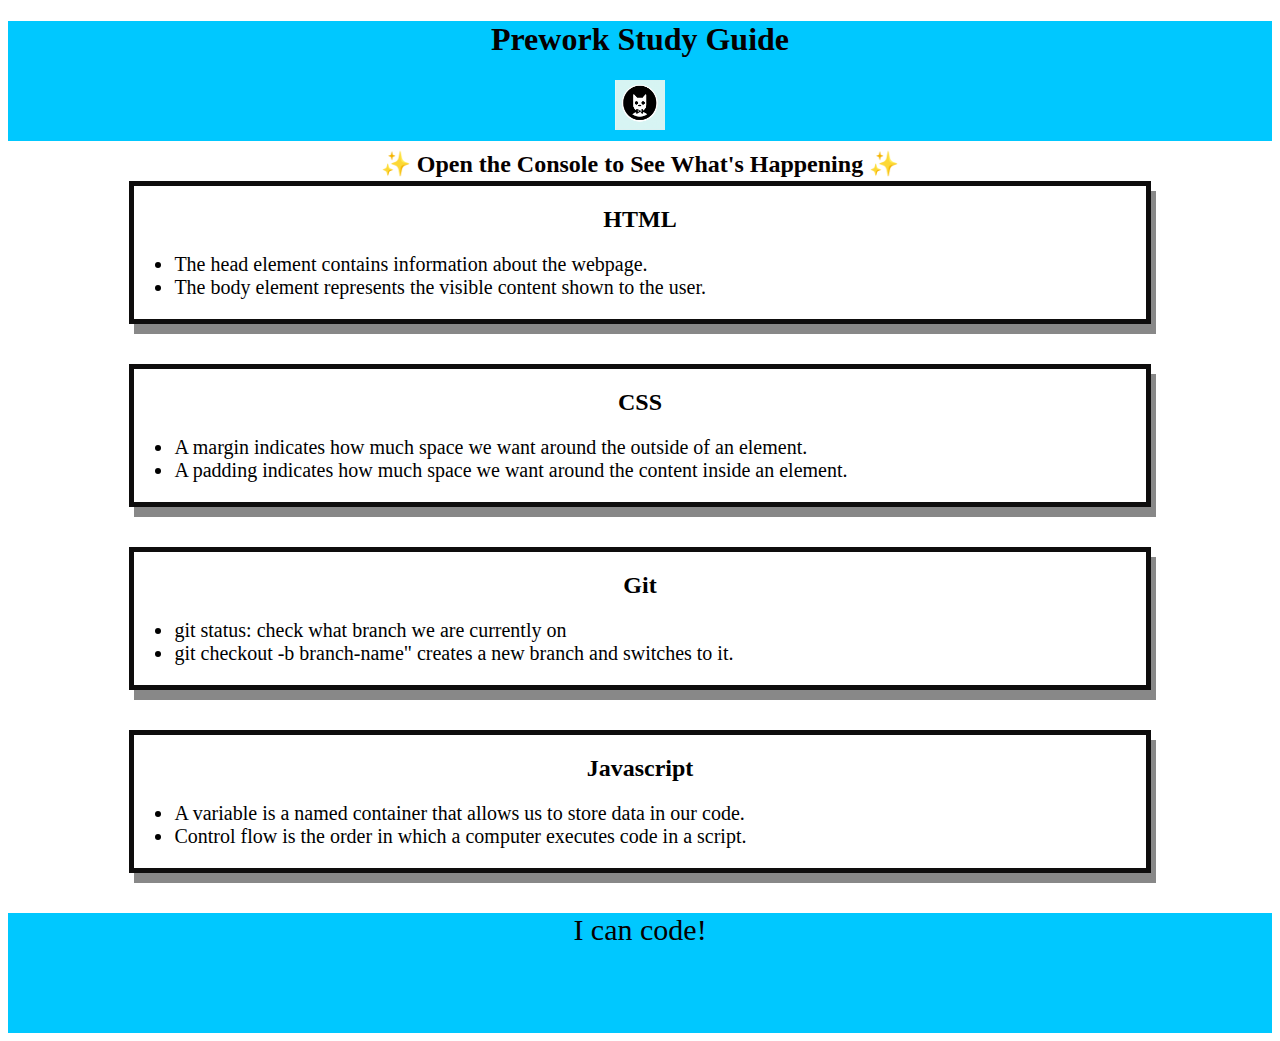
<file: index.html>
<!DOCTYPE html>
<html lang="en">
  <head>
    <meta charset="UTF-8" />
    <meta http-equiv="X-UA-Compatible" content="IE=edge" />
    <meta name="viewport" content="width=device-width, initial-scale=1.0" />
    <link rel="stylesheet" href="./assets/style.css" />
    <title>Prework Study Guide</title>
  </head>

  <body> 
    <header id="top">
      <h1>Prework Study Guide</h1>


      <img src="bowtie-cat.png" alt="Profile image of cat wearing a bow tie." />
      <h2> ✨ Open the Console to See What's Happening ✨ </h2>
    </header>

    <main>

    <section class="card" id=" html-section"> 
      <h2>HTML</h2>
      <ul> 
        <li>The head element contains information about the webpage. </li>
        <li> The body element represents the visible content shown to the user.</li>
        <ul>
        </ul>
    </section>
    
    <section class="card" id="css-section:">
       <h2> CSS</h2>
         <ul>
            <li>A margin indicates how much space we want around the outside of an element.</li>
            <li>A padding indicates how much space we want around the content inside an element.</li>
          </ul>   
       </ul>
    </section>

    <section class="card" id ="git-section">
      <h2>Git</h2>
        <ul> 
        <li>git status: check what branch we are currently on </li>
        <li> git checkout -b branch-name" creates a new branch and switches to it.</li>
        </ul>
        </section>

     <section class="card" id ="javascript-section" 
    ><h2> Javascript</h2>
    <ul>
        <li>A variable is a named container that allows us to store data in our code.</li>
        <li>Control flow is the order in which a computer executes code in a script.</li>
     </ul>
    </section>
  </main>


    <footer>
      <p>I can code!</p>
    </footer>
    <script src="./assets/script.js"></script>
  </body>
</html>
</file>
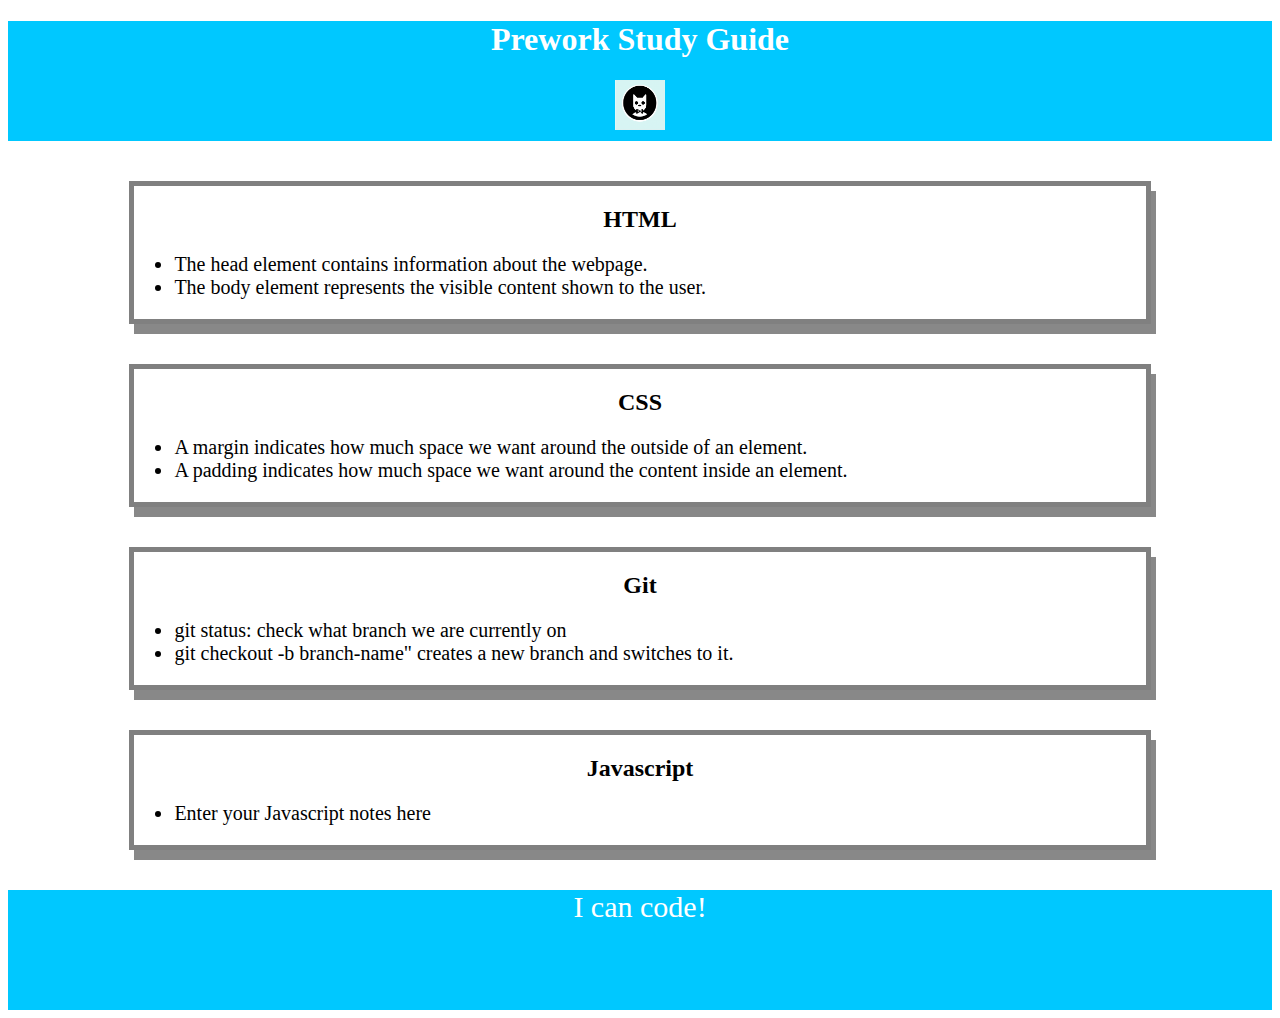
<file: prework-study-guide/index.html>
<!DOCTYPE html>
<html lang="en">
  <head>
    <meta charset="UTF-8" />
    <meta http-equiv="X-UA-Compatible" content="IE=edge" />
    <meta name="viewport" content="width=device-width, initial-scale=1.0" />
    <link rel="stylesheet" href="./assets/style.css" />
    <title>Prework Study Guide</title>
  </head>

  <body> 
    <header id="top">
      <h1>Prework Study Guide</h1>

   
      <img src="bowtie-cat.png" alt="Profile image of cat wearing a bow tie." />
    </header>

    <main>

    <section class="card" id=" html-section"> 
      <h2>HTML</h2>
      <ul> 
        <li>The head element contains information about the webpage. </li>
        <li> The body element represents the visible content shown to the user.</li>
        <ul>
        </ul>
    </section>
    
    <section class="card" id="css-section:">
       <h2> CSS</h2>
         <ul>
            <li>A margin indicates how much space we want around the outside of an element.</li>
            <li>A padding indicates how much space we want around the content inside an element.</li>
          </ul>   
       </ul>
    </section>

    <section class="card" id ="git-section">
      <h2>Git</h2>
        <ul> 
        <li>git status: check what branch we are currently on </li>
        <li> git checkout -b branch-name" creates a new branch and switches to it.</li>
        </ul>
        </section>

     <section class="card" id ="javascript-section" 
    ><h2> Javascript</h2>
    <ul>
      <li> Enter your Javascript notes here</li>
     </ul>
    </section>
  </main>


    <footer>
      <p>I can code!</p>
    </footer>
  </body>
</html>
</file>
<file: assets/style.css>
<link rel="stylesheet" href= "assets/style.css">
* {
    margin: 0;
    padding: 0;
   }
   
   header,
   footer {
    width: 100%;
    height: 120px;
    background-color: rgb(0, 200, 255);
    color: rgb(6, 0, 0);
   }
   
   h1,
   h2 {
    text-align: center;
   }
   
   img {
    display: block;
    height: 50px;
    width: 50px;
    margin-left: auto;
    margin-right: auto;
   }
   
   ul {
    padding-left: 40px;
    font-size: 20px;
   }
   
   p {
    text-align: center;
    font-size: 30px;
   }

   .card {
    width: 80%;
    margin: 40px auto;
    border: 5px solid rgb(14, 13, 13);
    box-shadow: 5px 10px #888888;
  }
</file>
<file: prework-study-guide/assets/style.css>
<link rel="stylesheet" href= "assets/style.css">
* {
    margin: 0;
    padding: 0;
   }
   
   header,
   footer {
    width: 100%;
    height: 120px;
    background-color: rgb(0, 200, 255);
    color: white;
   }
   
   h1,
   h2 {
    text-align: center;
   }
   
   img {
    display: block;
    height: 50px;
    width: 50px;
    margin-left: auto;
    margin-right: auto;
   }
   
   ul {
    padding-left: 40px;
    font-size: 20px;
   }
   
   p {
    text-align: center;
    font-size: 30px;
   }
   .card {
    width: 80%;
    margin: 40px auto;
    border: 5px solid gray;
    box-shadow: 5px 10px #888888;
  }
</file>
